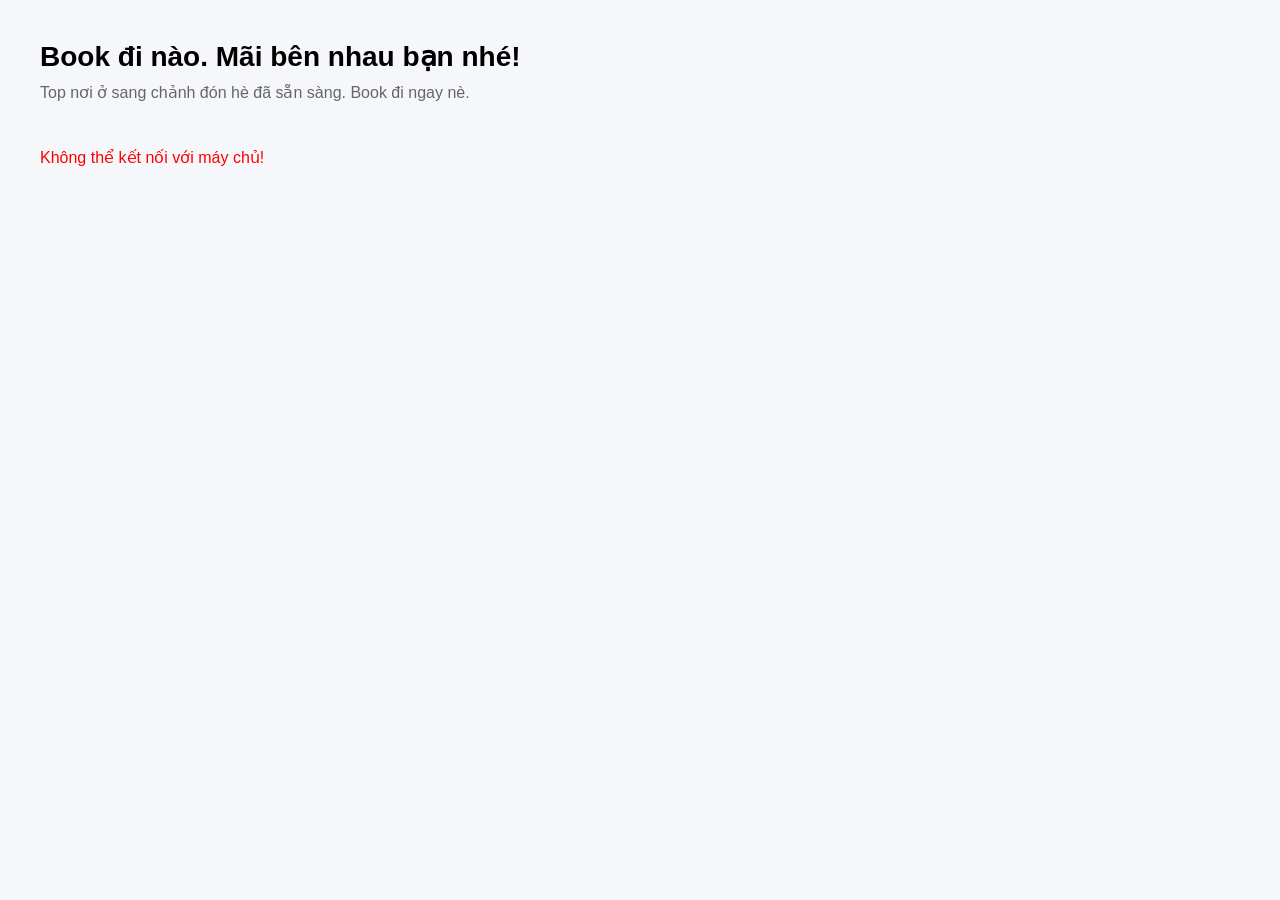
<file: index.html>
<!DOCTYPE html>
<html lang="vi">
<head>
<meta charset="UTF-8">
<meta name="viewport" content="width=device-width, initial-scale=1.0">
<title>Danh sách phòng</title>
<link rel="stylesheet" href="indexStyle.css">
</head>

<body>

<div class="container">
    <div class="title">Book đi nào. Mãi bên nhau bạn nhé!</div>
    <div class="subtitle">
        Top nơi ở sang chảnh đón hè đã sẵn sàng. Book đi ngay nè.
    </div>

    <div id="roomList" class="room-grid"></div>
</div>

<script>
const API_URL = 'https://69a7887c2cd1d0552690df12.mockapi.io/api/v1/rooms';

async function renderRooms() {
    const roomList = document.getElementById("roomList");
    roomList.innerHTML = "<p>Đang tải danh sách phòng...</p>";

    try {
        const response = await fetch(API_URL);
        const rooms = await response.json();

        if (!rooms.length) {
            roomList.innerHTML = "<p>Hiện tại chưa có phòng nào trống.</p>";
            return;
        }

        roomList.innerHTML = rooms.map(room => `
            <div class="card">
                <img src="${room.image && room.image.startsWith('http') ? room.image : 'https://via.placeholder.com/400x300'}" onerror="this.src='https://via.placeholder.com/400x300'">
                <div class="heart">❤️</div>
                <div class="card-body">
                    <div>
                        <span class="stars">★★★★★</span>
                        <span class="review">25 Review</span>
                    </div>
                    <div class="card-title">${room.name}</div>
                    <div class="card-desc">${room.description}</div>
                    <div class="price-label">Giá tiền</div>
                    <div class="price">${Number(room.price).toLocaleString('vi-VN')} đ</div>
                    <button class="book-btn">Đặt Ngay ⚡</button>
                </div>
            </div>`).join('');
    } catch (error) {
        roomList.innerHTML = "<p style='color: red;'>Không thể kết nối với máy chủ!</p>";
    }
}

renderRooms();
</script>

</body>
</html>
</file>
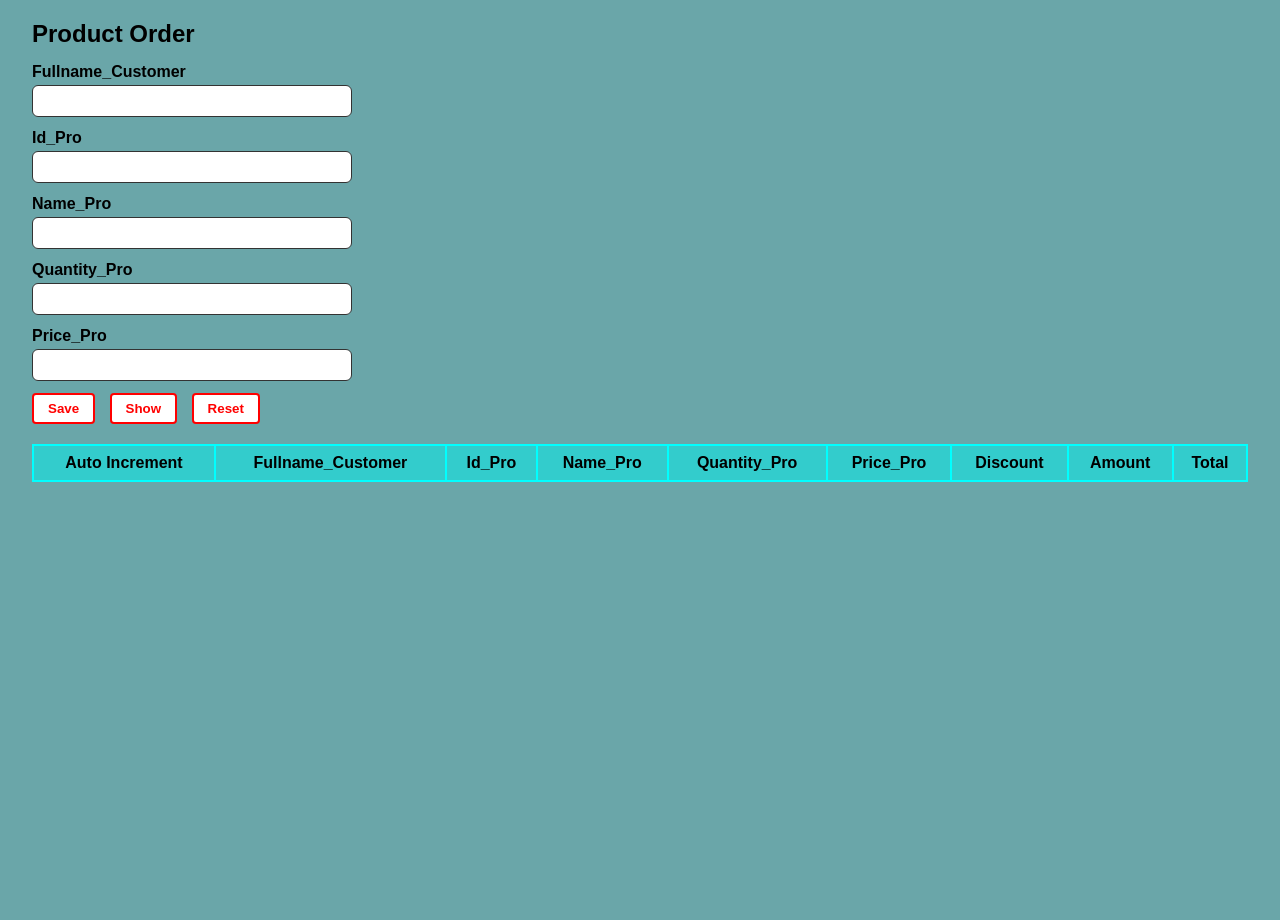
<file: day2/project1/index.html>
<!DOCTYPE html>
<html lang="en">
<head>
    <meta charset="UTF-8">
    <title>Product Management</title>

    <link rel="stylesheet" href="style.css">

    <script src="script.js" defer></script>
</head>
<body>

    <div class="container">
        <h2>Product Order</h2>

        <div class="form-group">
            <label>Fullname_Customer</label>
            <input type="text" id="name">
        </div>

        <div class="form-group">
            <label>Id_Pro</label>
            <input type="text" id="id">
        </div>

        <div class="form-group">
            <label>Name_Pro</label>
            <input type="text" id="prdname">
        </div>

        <div class="form-group">
            <label>Quantity_Pro</label>
            <input type="number" id="qty" min="1">
        </div>

        <div class="form-group">
            <label>Price_Pro</label>
            <input type="number" id="price" min="0">
        </div>


        <div class="button-group">
            <input type="button" value="Save" onclick="save()">
            <input type="button" value="Show" onclick="show()">
            <input type="button" value="Reset" onclick="reset()">
        </div>

        <table>
            <thead>
                <tr>
                    <th>Auto Increment</th>
                    <th>Fullname_Customer</th>
                    <th>Id_Pro</th>
                    <th>Name_Pro</th>
                    <th>Quantity_Pro</th>
                    <th>Price_Pro</th>
                    <th>Discount</th>
                    <th>Amount</th>
                    <th>Total</th>
                </tr>
            </thead>
            <tbody id="tbl">
            </tbody>
        </table>
    </div>

</body>
</html>
</file>
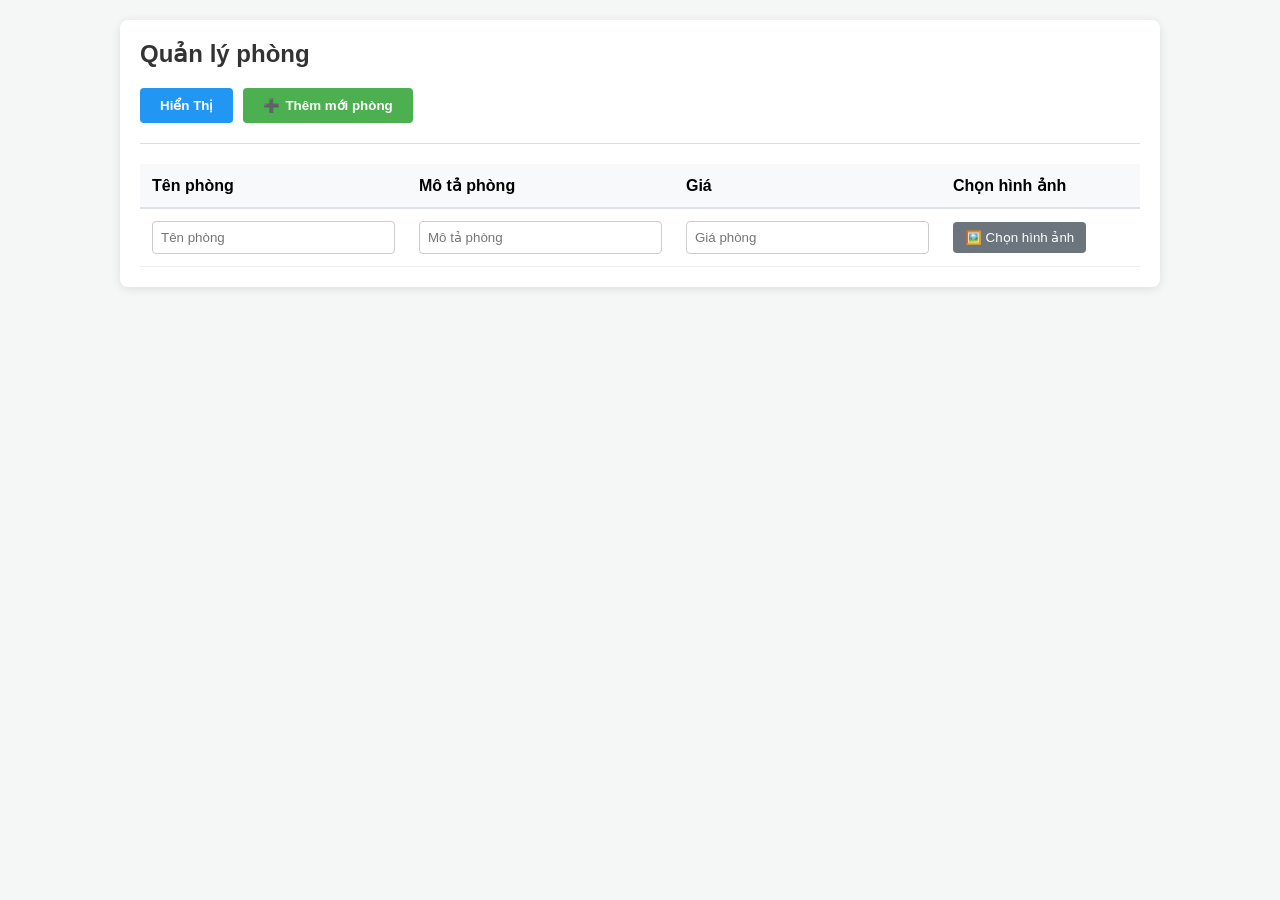
<file: admin/data.html>
<!DOCTYPE html>
<html lang="vi">
<head>
    <meta charset="UTF-8">
    <meta name="viewport" content="width=device-width, initial-scale=1.0">
    <title>Form nhập dữ liệu</title>
    <link rel="stylesheet" href="dataStyle.css">
</head>
<body>
    <div class="container">
        
        <div class="content">
            <div class="section-title">
                Quản lý phòng
            </div>

            <div class="button-group">
                <button class="btn-show" onclick="showRooms()">Hiển Thị</button>
                <button class="btn-add" onclick="addNewRoom()">
                    <span class="icon">➕</span>
                    Thêm mới phòng
                </button>
            </div>

            <div class="divider"></div>

            <table class="form-table">
                <thead>
                    <tr>
                        <th>Tên phòng</th>
                        <th>Mô tả phòng</th>
                        <th>Giá</th>
                        <th>Chọn hình ảnh</th>
                    </tr>
                </thead>
                <tbody>
                    <tr>
                        <td>
                            <input type="text" id="roomName" class="form-input" placeholder="Tên phòng">
                        </td>
                        <td>
                            <input type="text" id="roomDesc" class="form-input" placeholder="Mô tả phòng">
                        </td>
                        <td>
                            <input type="number" id="roomPrice" class="form-input" placeholder="Giá phòng">
                        </td>
                        <td>
                            <button class="image-select-btn" onclick="document.getElementById('imageInput').click()">
                                <span class="icon">🖼️</span>
                                Chọn hình ảnh
                            </button>
                            <input type="file" id="imageInput" class="image-input" accept="image/*">
                        </td>
                    </tr>
                </tbody>
            </table>
        </div>

        <!-- Hiển thị danh sách phòng hiện có -->
        <div id="roomListContainer" class="content" style="margin-top: 20px; display: none; border-top: 1px solid #ddd;">
            <div class="section-title">Danh sách phòng hiện có</div>
            <div id="roomList"></div>
        </div>
    </div>
    <script src="data.js"></script>
</body>
</html>
</file>
<file: indexStyle.css>
body {
    font-family: Arial, sans-serif;
    background: #f5f7fa;
    margin: 0;
    padding: 40px;
}

.container {
    max-width: 1200px;
    margin: auto;
}

.title {
    font-size: 28px;
    font-weight: bold;
    margin-bottom: 10px;
}

.subtitle {
    color: #666;
    margin-bottom: 30px;
}

.room-grid {
    display: grid;
    grid-template-columns: repeat(4, 1fr);
    gap: 25px;
}

.card {
    background: white;
    border-radius: 10px;
    overflow: hidden;
    box-shadow: 0 3px 12px rgba(0,0,0,0.1);
    transition: 0.3s;
    position: relative;
}

.card:hover {
    transform: translateY(-5px);
}

.card img {
    width: 100%;
    height: 200px;
    object-fit: cover;
}

.heart {
    position: absolute;
    top: 10px;
    right: 10px;
    background: white;
    padding: 5px 8px;
    border-radius: 50%;
    cursor: pointer;
}

.card-body {
    padding: 15px;
}

.stars {
    color: orange;
    font-size: 14px;
}

.review {
    font-size: 12px;
    color: #777;
    margin-left: 5px;
}

.card-title {
    font-weight: bold;
    margin: 8px 0;
}

.card-desc {
    color: #555;
    font-size: 14px;
    margin-bottom: 10px;
}

.price-label {
    color: #ff5722;
    font-weight: bold;
}

.price {
    font-size: 18px;
    font-weight: bold;
    margin-bottom: 15px;
}

.book-btn {
    width: 100%;
    padding: 10px;
    background: #ff5722;
    border: none;
    color: white;
    font-weight: bold;
    border-radius: 6px;
    cursor: pointer;
    transition: 0.3s;
}

.book-btn:hover {
    background: #e64a19;
}

@media(max-width: 1000px){
    .room-grid {
        grid-template-columns: repeat(2, 1fr);
    }
}

@media(max-width: 600px){
    .room-grid {
        grid-template-columns: 1fr;
    }
}
</file>
<file: day2/project1/style.css>
* {
    margin: 0;
    padding: 0;
    box-sizing: border-box;
    font-family: Arial, Helvetica, sans-serif;
}


body {
    background-color: #6aa6a9;
    min-height: 100vh;
}


.container {
    width: 95%;
    margin: 20px auto;
}


h2 {
    color: #000;
    margin-bottom: 15px;
}


.form-group {
    margin-bottom: 12px;
}

.form-group label {
    display: block;
    font-weight: bold;
    margin-bottom: 4px;
}

.form-group input {
    width: 320px;
    height: 32px;
    padding: 5px 10px;
    border-radius: 6px;
    border: 1px solid #333;
    outline: none;
}


.button-group {
    margin-top: 10px;
    margin-bottom: 20px;
}

.button-group input {
    padding: 6px 14px;
    margin-right: 10px;
    background-color: #fff;
    border: 2px solid red;
    color: red;
    font-weight: bold;
    border-radius: 4px;
    cursor: pointer;
}

.button-group input:hover {
    background-color: red;
    color: #fff;
}


table {
    width: 100%;
    border-collapse: collapse;
    background-color: #3eeeee;
}

thead {
    background-color: #33cccc;
}

th, td {
    border: 2px solid #00ffff;
    padding: 8px;
    text-align: center;
    font-weight: bold;
}

tbody tr {
    background-color: #3eeeee;
}


@media (max-width: 768px) {
    .form-group input {
        width: 100%;
    }

    table {
        font-size: 12px;
    }
}
</file>
<file: admin/dataStyle.css>
body {
    font-family: Arial, sans-serif;
    background-color: #f4f7f6;
    margin: 0;
    padding: 20px;
}

.container {
    max-width: 1000px;
    margin: 0 auto;
    background: #fff;
    padding: 20px;
    border-radius: 8px;
    box-shadow: 0 2px 10px rgba(0,0,0,0.1);
}

.section-title {
    font-size: 24px;
    font-weight: bold;
    color: #333;
    margin-bottom: 20px;
}

.button-group {
    display: flex;
    gap: 10px;
    margin-bottom: 20px;
}

.btn-show, .btn-add {
    padding: 10px 20px;
    border: none;
    border-radius: 4px;
    cursor: pointer;
    font-weight: bold;
    display: flex;
    align-items: center;
    gap: 5px;
}

.btn-show {
    background-color: #2196F3;
    color: white;
}

.btn-add {
    background-color: #4CAF50;
    color: white;
}

.divider {
    height: 1px;
    background-color: #ddd;
    margin: 20px 0;
}

.form-table {
    width: 100%;
    border-collapse: collapse;
    margin-top: 10px;
}

.form-table th {
    background-color: #f8f9fa;
    text-align: left;
    padding: 12px;
    border-bottom: 2px solid #dee2e6;
}

.form-table td {
    padding: 12px;
    border-bottom: 1px solid #eee;
}

.form-input {
    width: 100%;
    padding: 8px;
    border: 1px solid #ccc;
    border-radius: 4px;
    box-sizing: border-box;
}

.image-select-btn {
    background-color: #6c757d;
    color: white;
    border: none;
    padding: 8px 12px;
    border-radius: 4px;
    cursor: pointer;
}

.image-input {
    display: none;
}
</file>
